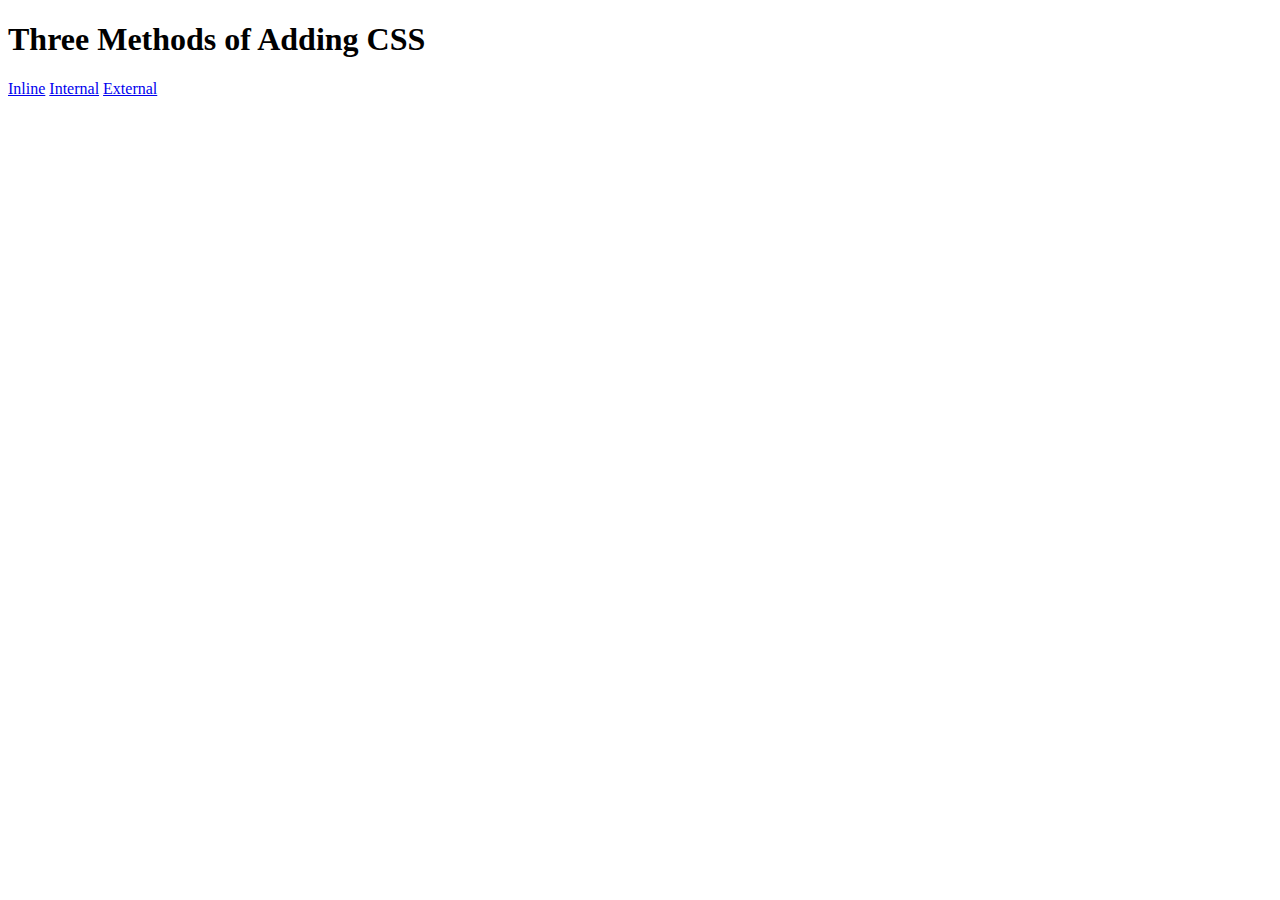
<file: 5.1. Adding CSS/index.html>
<!DOCTYPE html>
<html lang="en">
    <head>
        <meta charset="UTF-8" />
        <title>Adding CSS</title>
    </head>

    <body>
        <h1>Three Methods of Adding CSS</h1>
        <!-- Create 3 Links to The 3 Webpages: inline, internal and external -->
        <a href="inline.html">Inline</a>
        <a href="internal.html">Internal</a>
        <a href="external.html">External</a>
    </body>
</html>
</file>
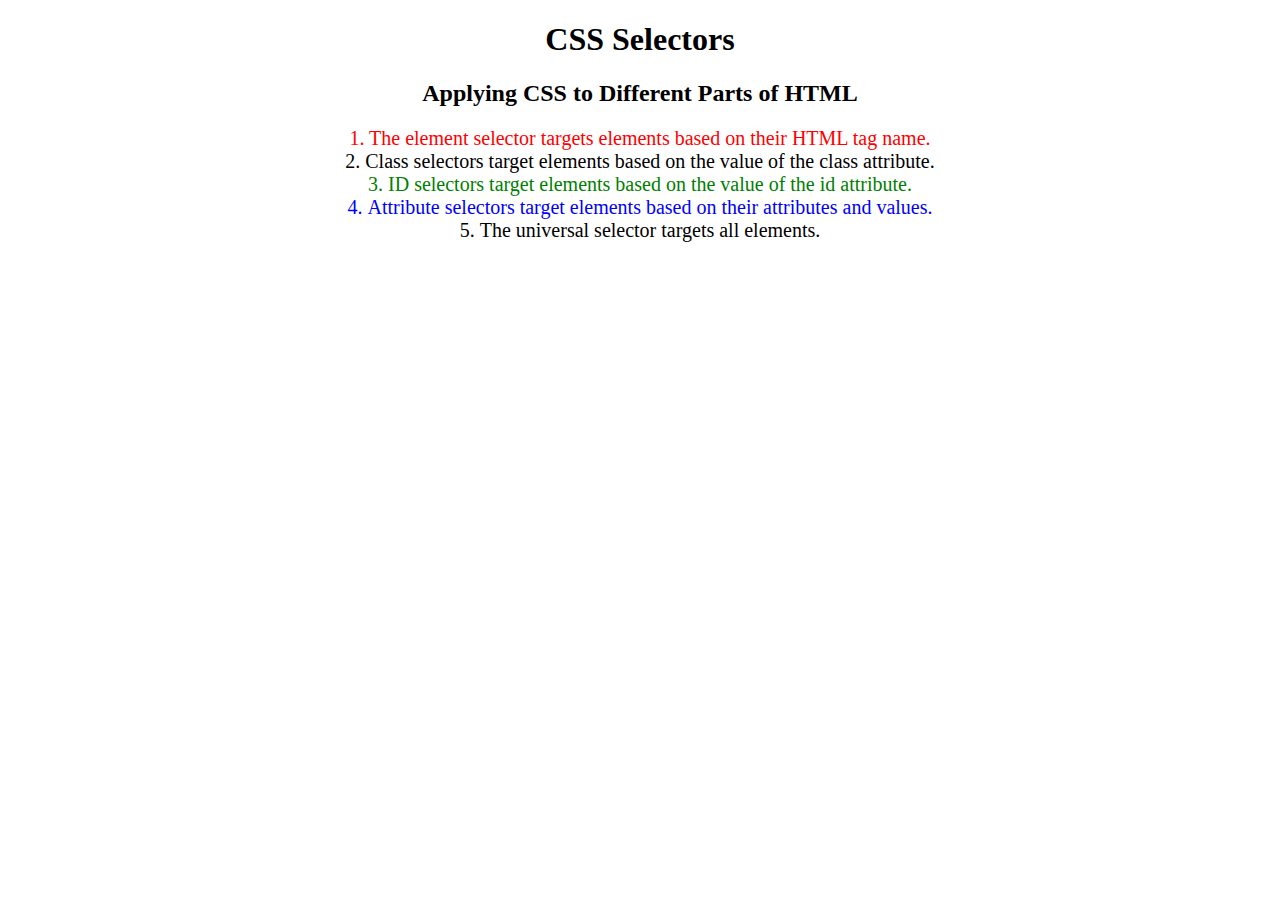
<file: 5.3 CSS Selectors/index.html>
<!DOCTYPE html>
<html lang="en">

<head>
  <meta charset="UTF-8">
  <title>CSS Selectors</title>
  <link rel="stylesheet" href="./style.css" />
</head>

<body>
  <h1>CSS Selectors</h1>
  <h2>Applying CSS to Different Parts of HTML</h2>
  <!-- TODO 1: Set the CSS for all paragraph tags to "color: red" -->
  <p class="note">1. The element selector targets elements based on their HTML tag name.</p>

  <ol>
    <!-- TODO 2: Set the CSS for all elements with a class of "note" to "font-size: 20px" -->
    <li class="note" value="2">Class selectors target elements based on the value of the class attribute.</li>

    <!-- TODO 3: Set the CSS for the element with an id of "id-selector-demo" to "color: green" -->
    <li class="note" id="id-selector-demo" value="3">ID selectors target elements based on the value of the id
      attribute.</li>

    <!-- TODO 4: Set the CSS for the li elements that have the "value" attribute set to "4" to have "color: blue" -->
    <li class="note" value="4">Attribute selectors target elements based on their attributes and values.</li>

    <!-- TODO 5: Set all elements to have "text-align: center" -->
    <li class="note" value="5">The universal selector targets all elements.</li>
  </ol>
</body>

</html>
</file>
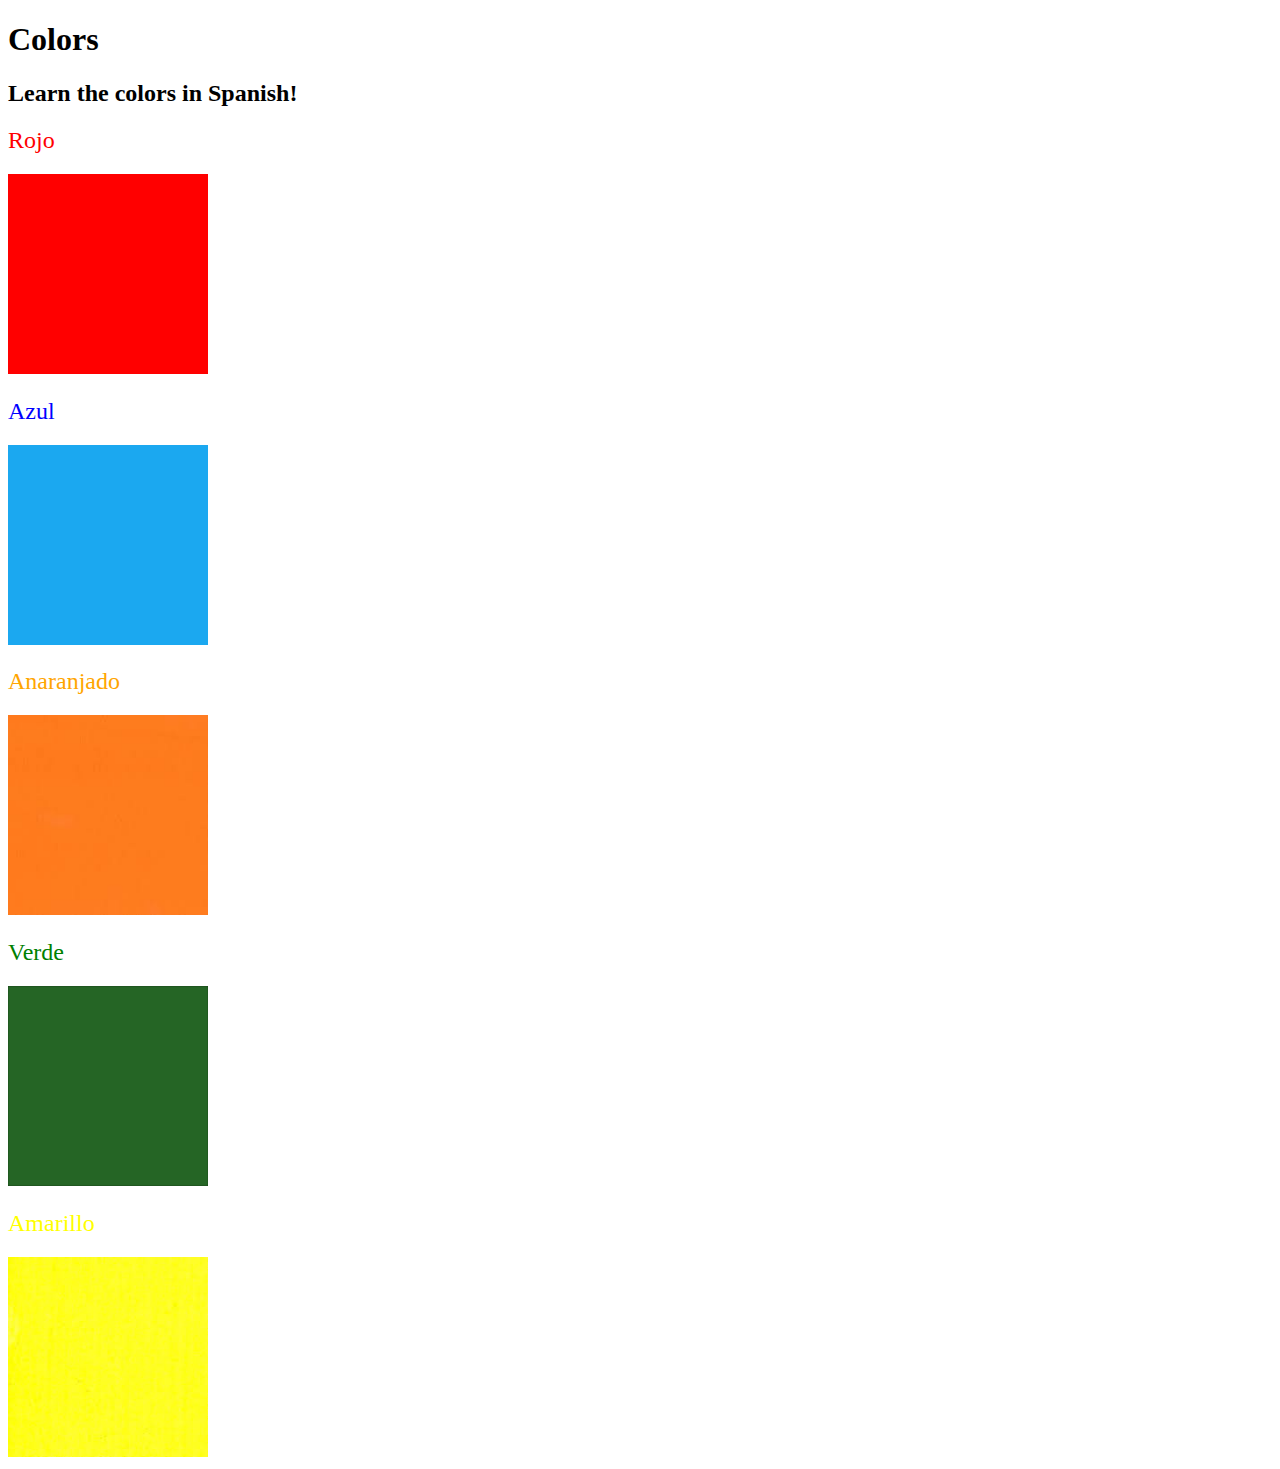
<file: 5.4 Color Vocab Project/index.html>
<!DOCTYPE html>
<html lang="en">

<head>
  <meta charset="UTF-8">
  <title>Spanish Vocabulary</title>
  <link rel="stylesheet" href="./style.css" />
</head>

<body>
  <h1>Colors</h1>
  <h2>Learn the colors in Spanish!</h2>
  <h2 class="color-title" id="red">Rojo</h2>
  <img class="color" src="./assets/images/red.png" alt="red" />

  <h2 class="color-title" id="blue">Azul</h2>
  <img src="./assets/images/blue.png" alt="blue" />

  <h2 class="color-title" id="orange">Anaranjado</h2>
  <img src="./assets/images/orange.png" alt="orange" />

  <h2 class="color-title" id="green">Verde</h2>
  <img src="./assets/images/green.png" alt="green" />

  <h2 class="color-title" id="yellow">Amarillo</h2>
  <img src="./assets/images/yellow.png" alt="yellow" />
</body>

</html>

<!-- 
TODOs
IMPORTANT: You should not need to make ANY CHANGES to index.html
All code should be written in your CSS file.

1. Create a CSS file and incorporate it as an external stylesheet.
2. Use CSS to style each of the color titles to meaning. 
Hint: Use the id to help if you don't know the words in spanish.
3. Use CSS to change all the color titles to have "font-weight: normal;"
4. Use CSS (not HTML) to make all the images 200px heigh and 200px wide. 
Hint: 
https://developer.mozilla.org/en-US/docs/Web/CSS/height
https://developer.mozilla.org/en-US/docs/Web/CSS/width
-->
</file>
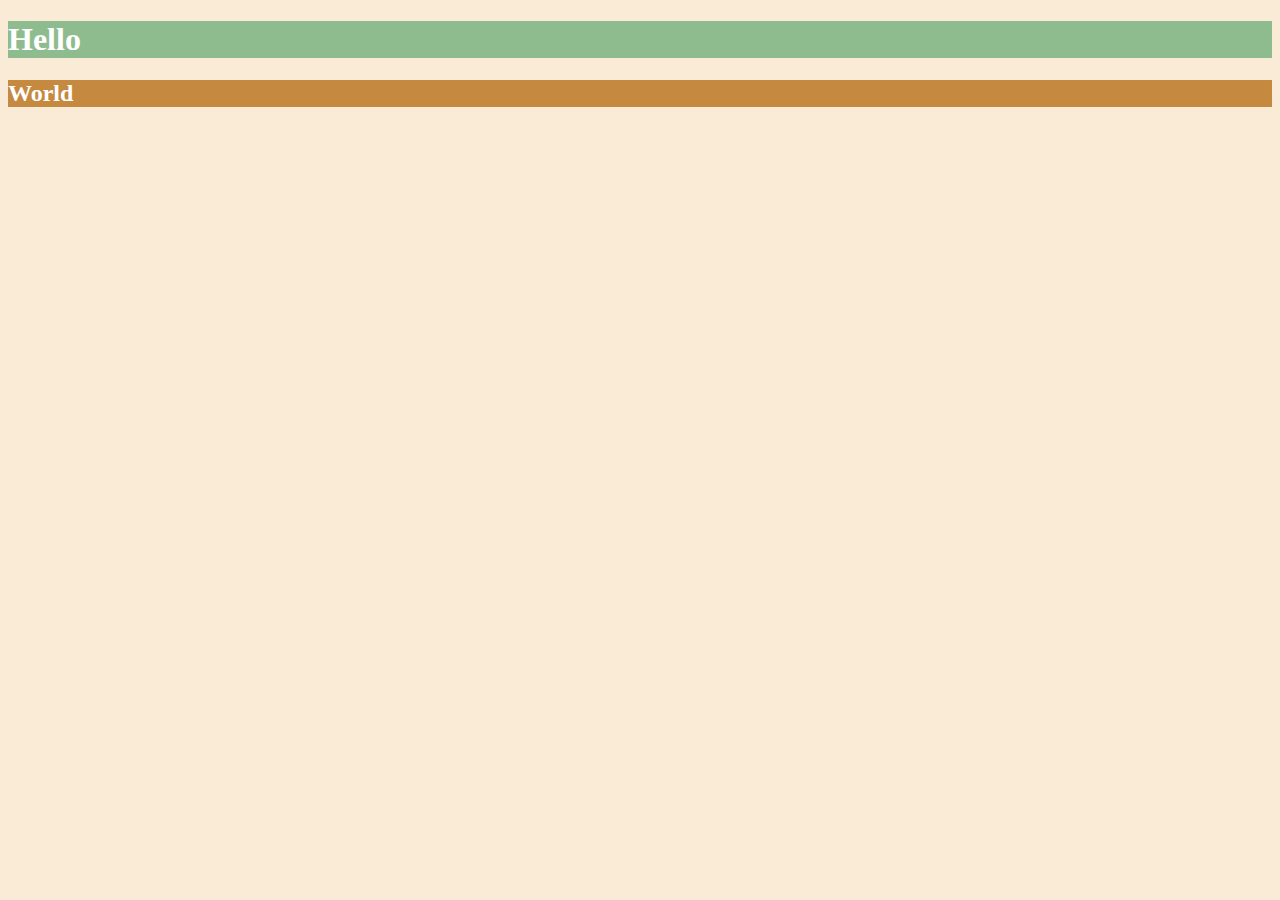
<file: 6.0 CSS Colors/index.html>
<!-- https://developer.mozilla.org/en-US/docs/Web/CSS/named-color -->
<!-- https://www.csfieldguide.org.nz/en/interactives/rgb-mixer/ -->

<!DOCTYPE html>
<html lang="en">

<head>
  <meta charset="UTF-8">
  <link rel="stylesheet" href="style.css">
  <title>Colors</title>
  <style>
  /* Write your CSS code here. */
    /* 1. Make the background of the webpage "antiquewhite"
    2. Make the h1 "whitesmoke"
    3. Make the background of the h1 "darkseagreen"
    4. Make the h2 #FAF8F1
    5. Make the background of the h2 "#C58940" */
  </style>
</head>

<body>
  <h1>Hello</h1>
  <h2>World</h2>
</body>

</html>
</file>
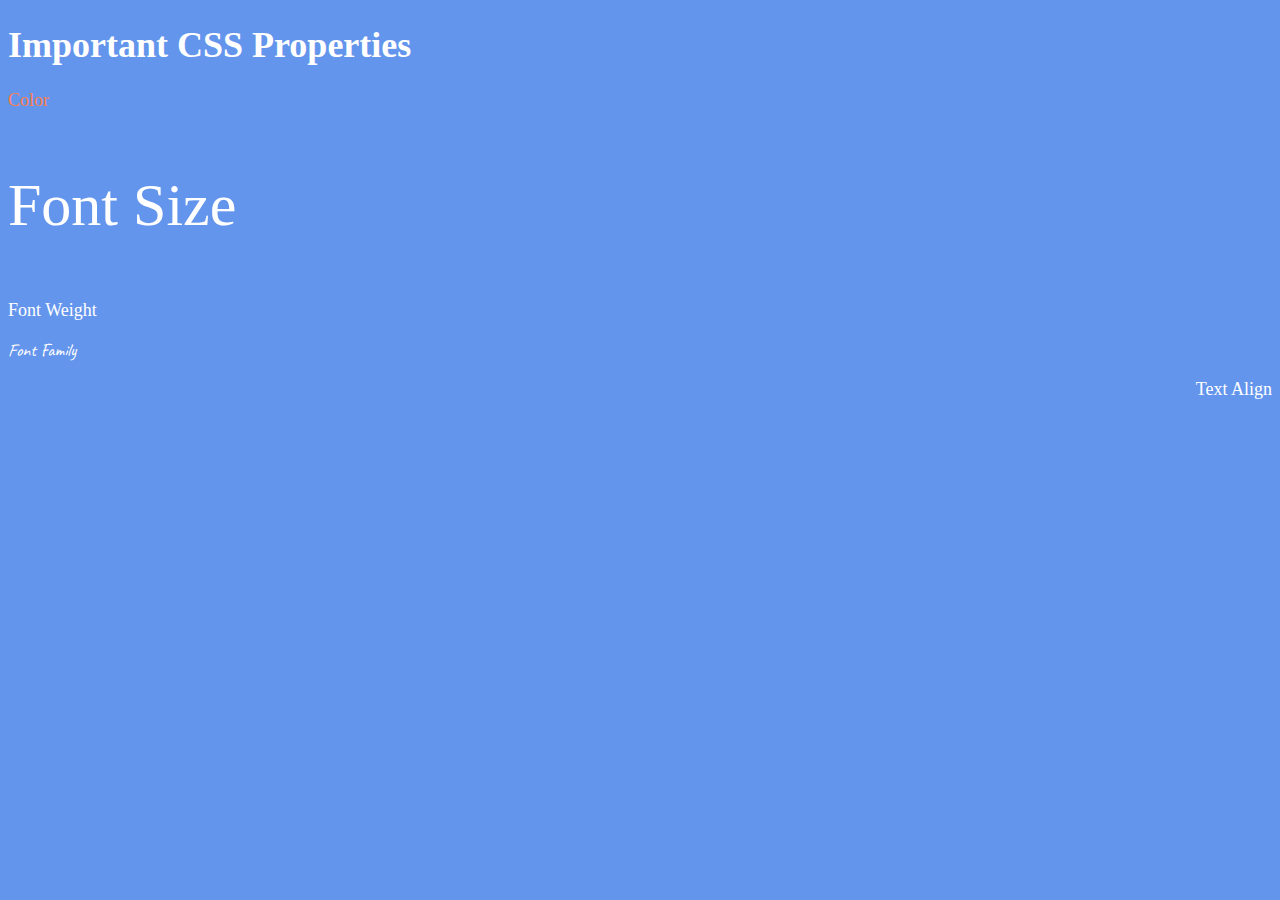
<file: 6.1 Font Properties/index.html>
<!DOCTYPE html>
<html lang="en">

<head>
  <meta charset="UTF-8">
  <title>CSS Properties</title>
  <link rel="stylesheet" href="style.css">
  <link rel="preconnect" href="https://fonts.googleapis.com">
  <link rel="preconnect" href="https://fonts.gstatic.com" crossorigin>
  <link href="https://fonts.googleapis.com/css2?family=Caveat&display=swap" rel="stylesheet">
  <style>
    body {
      background-color: cornflowerblue;
      color: white;
      font-size: 18px;
    }

    /* Don't change the CSS above, add Your CSS below */
  </style>
</head>

<body>
  <h1>Important CSS Properties</h1>
  <p id="color_color">Color</p>
  <p id="font_size"">Font Size</p>
  <p id=" font_weight">Font Weight</p>
  <p id="font_family">Font Family</p>
  <p id="text_align">Text Align</p>

  <!-- TODOs
  1. Change the color of <p>Color</p> to "coral" color.
  2. Change the font size of <p>Font Size</p> to 2X the size of the root font size.
  3. Change the font weight of <p>Font Weight</p> to 900.
  4. Change the font family of <p>Font Family</p> to the Google font Caveat with regular (400) font weight.
  Link: https://fonts.google.com/specimen/Caveat
  5. Change the <p>Text Align</p> to right align.
  6. Change the the root (html element) font size to 30px -->
</body>

</html>
</file>
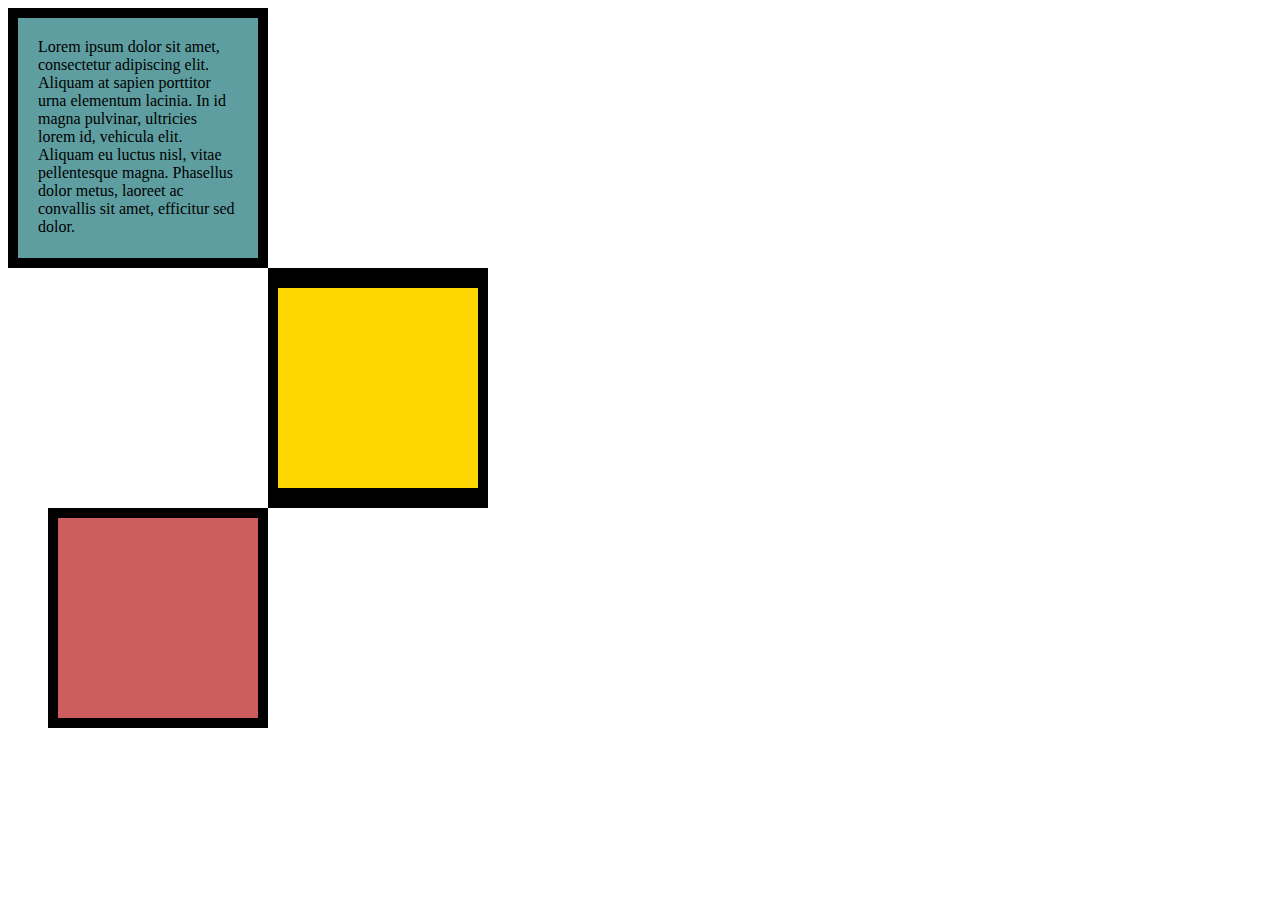
<file: 6.3 CSS Box Model/index.html>
<!DOCTYPE html>
<html lang="en">
    <head>
        <meta charset="UTF-8" />
        <title>CSS Box Model</title>
        <style>
            /* Write your CSS code here */
            div {
                width: 200px;
                height: 200px;
            }

            p {
                margin: 0;
            }

            #first {
                background-color: cadetblue;
                border: 10px solid black;
                padding: 20px;
            }

            #second {
                background-color: gold;
                border: solid black;
                border-width: 20px 10px;
                margin-left: 260px;
            }

            #third {
                background-color: indianred;
                border: 10px solid black;
                margin-left: 40px;
            }
        </style>
    </head>

    <body>
        <div id="first">
            <p>
                Lorem ipsum dolor sit amet, consectetur adipiscing elit. Aliquam
                at sapien porttitor urna elementum lacinia. In id magna
                pulvinar, ultricies lorem id, vehicula elit. Aliquam eu luctus
                nisl, vitae pellentesque magna. Phasellus dolor metus, laoreet
                ac convallis sit amet, efficitur sed dolor.
            </p>
        </div>
        <div id="second"></div>
        <div id="third"></div>

        <!-- TODOs:
1. Create 3 Boxes using the div element.
2. Set their sizes to 200px heigh by 200px wide.
3. Set different background colors for each of the boxes (I used cadetblue, gold and indianred).
4. Add a paragraph <p> element into the first div and add the following words:
    Lorem ipsum dolor sit amet, consectetur adipiscing elit. Aliquam at sapien porttitor urna elementum lacinia. In
    id magna pulvinar, ultricies lorem id, vehicula elit. Aliquam eu luctus nisl, vitae pellentesque magna. Phasellus
    dolor metus, laoreet ac convallis sit amet, efficitur sed dolor.
5. Set the 1st div to have 20px padding all around with a black 10px border.
6. Fix the style of the <p> element to remove all margins.
Hint: Use the CSS inspector in Chrome.
7. Set the 2nd div to have a 20px border on top and bottom and 10px border left and right. (See goal image)
8. Set the 3rd div to have a 10px border 
9. Set the margins for the divs so that each box corner touches the other. (See the goal image)
-->
    </body>
</html>
</file>
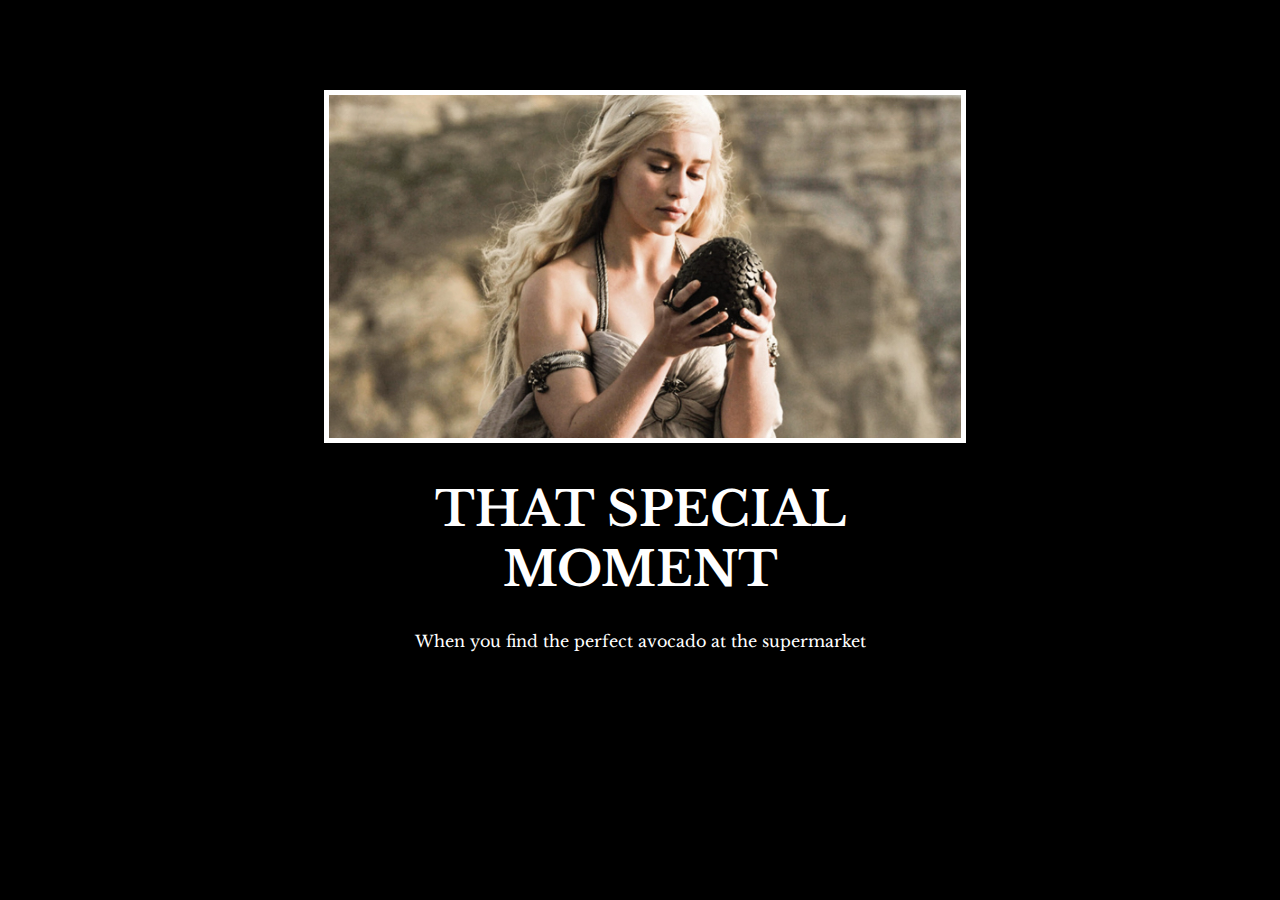
<file: 6.4 Motivation Meme Project/index.html>
<!-- 
  TODO: Create a motivational post website.
Style it how ever you like. 
Look at the goal image for inspiration.
But it must have the following features:
1. The main h1 text should be using the Regular Libre Baskerville Font from Google Fonts:
  https://fonts.google.com/specimen/Libre+Baskerville
2. The text should be white and background black.
3. Add your own image into the images folder inside assets. It should have a 5px white border.
4. The text should be center aligned.
5. Create a div to contain the h1, p and img elements. Adjust the margins so that the image and text are centered on the page. 
  Hint: You horizontally center a div by giving it a width of 50% and a margin-left of 25%.
  Hint: Set the image to have a width of 100% so it fills the div. 
6. Read about the text-transform property on MDN docs to make the h1 uppercase with CSS.
  https://developer.mozilla.org/en-US/docs/Web/CSS/text-transform 
-->

<!DOCTYPE html>
<html lang="en">
    <head>
        <meta charset="UTF-8" />
        <title>Motivation Meme</title>
        <link rel="stylesheet" href="style.css" />
        <link rel="preconnect" href="https://fonts.googleapis.com" />
        <link rel="preconnect" href="https://fonts.gstatic.com" crossorigin />
        <link
            href="https://fonts.googleapis.com/css2?family=Libre+Baskerville&display=swap"
            rel="stylesheet"
        />
    </head>

    <body>
        <div id="element">
            <img src="daenerys.jpeg" alt="Avocado" />
            <h1>THAT SPECIAL MOMENT</h1>
            <p>When you find the perfect avocado at the supermarket</p>
        </div>
    </body>
</html>
</file>
<file: 5.3 CSS Selectors/style.css>
ol {
  margin-left: -40px;
  margin-top: -20px;
  list-style-position: inside;
}

/* Write your CSS below, don't change the rules above. */

* {
  text-align: center;
}

p {
  color: red;
}

.note {
  font-size: 20px;
}

#id-selector-demo {
  color: green;

}

li[value="4"] {
  color: blue;
}
</file>
<file: 5.4 Color Vocab Project/style.css>
img {
    width: 200px;
    height: 200px;
}

.color-title {
    font-weight: normal;
}

#red {
    color: red;
}

#blue {
    color: blue;
}

#orange {
    color: orange;
}

#green {
    color: green;
}

#yellow {
    color: yellow;
}
</file>
<file: 6.0 CSS Colors/style.css>
html {
    background-color: antiquewhite;
}

h1 {
    color: White;
    background-color: darkseagreen
}

h2 {
    color: White;
    background-color: #C58940;
}
</file>
<file: 6.1 Font Properties/style.css>
#color_color {
    color: coral;
}

#font_size {
    font-size: 2rem;
}

#font_weight {
    font-weight: 900;
}

#font_family {
    font-family: "Caveat", cursive;
}

#text_align {
    text-align: right;
}

html {
    font-size: 30px;
}
</file>
<file: 6.4 Motivation Meme Project/style.css>
body {
    background-color: black;
}

img {
    border: 5px solid white;
    width: 100%;
}

#element {
    display: block;
    margin-top: 90px;
    margin-left: auto;
    margin-right: auto;
    width: 50%;
    color: white;
    text-align: center;
    font-family: 'Libre Baskerville', serif;
}

h1 {
    text-transform: capitalize;
    font-size: 48px;
}

p {
    font-size: 16px;
}
</file>
